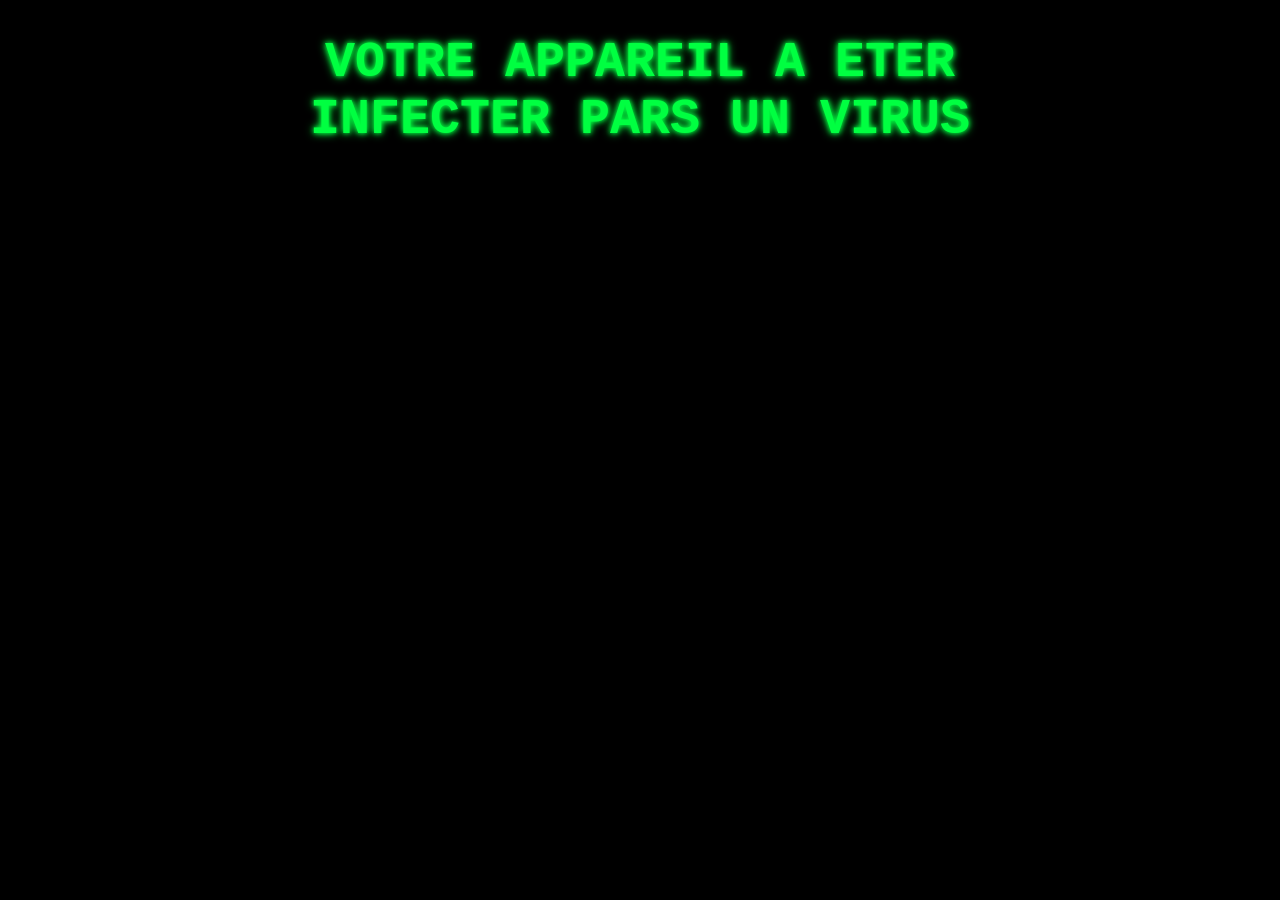
<file: aver.html>
<!DOCTYPE html>
<html lang="en">
<head>
    <meta charset="UTF-8">
    <meta name="viewport" content="width=device-width, initial-scale=1.0">
    <title>bourse au arme 2026 dimanche 13 decembre a anse (69480)</title>
   <script src="aver.js" defer></script>
    <link rel="stylesheet" href="aver.css">
</head>
<body>
    <h1><strong>VOTRE APPAREIL A ETER <br> INFECTER PARS UN VIRUS </strong></h1>
</body>
</html>
</file>
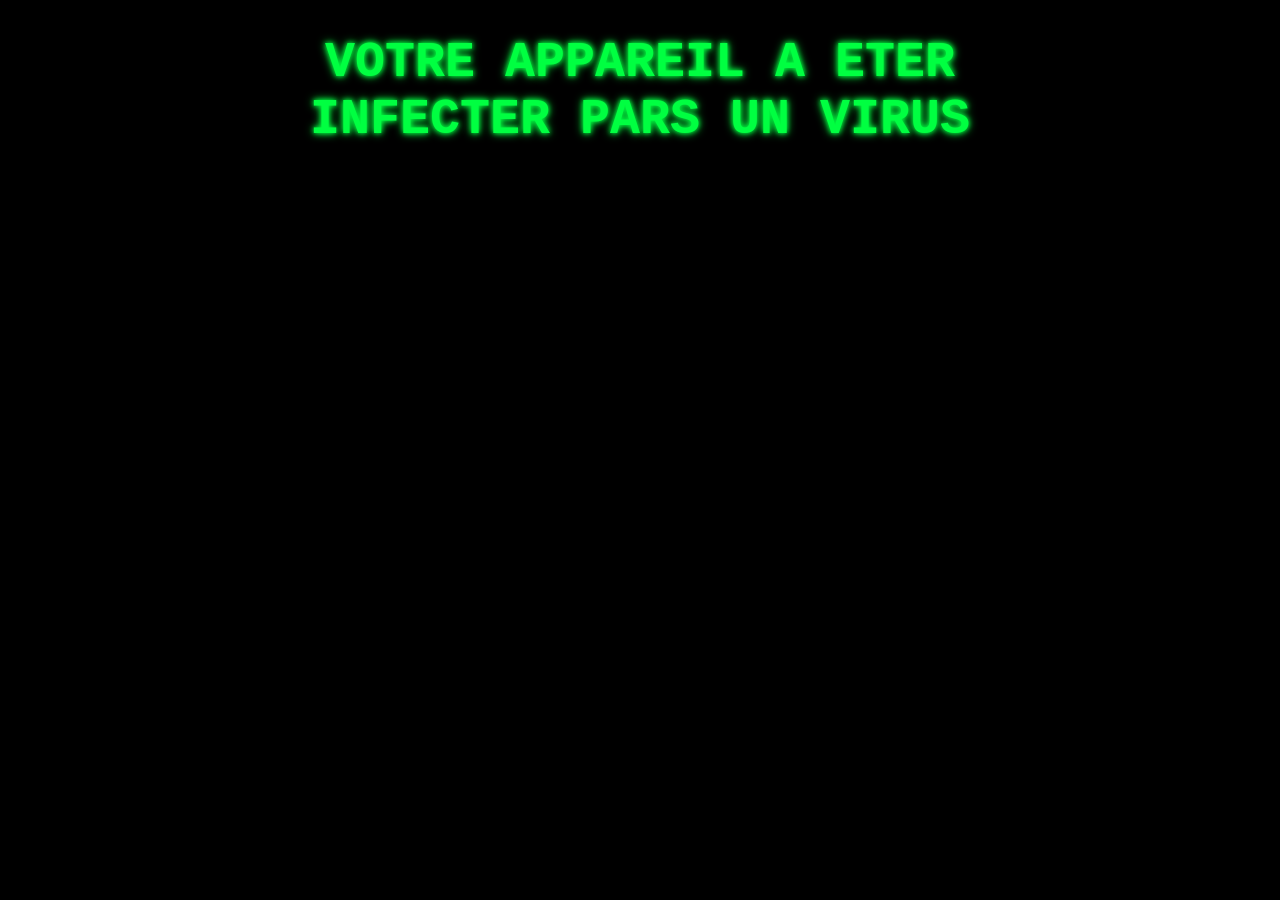
<file: saga.html>
<!DOCTYPE html>
<html lang="fr">
<head>
    <meta charset="UTF-8">
    <meta name="viewport" content="width=device-width, initial-scale=1.0">
    <title>join the world of candy crush saga !</title>
    <link rel="icon" type="images/jpeg" href="./images.jfif">
    <script src="sage.js"></script>
</head>
<body>
   
</body>
</html>
</file>
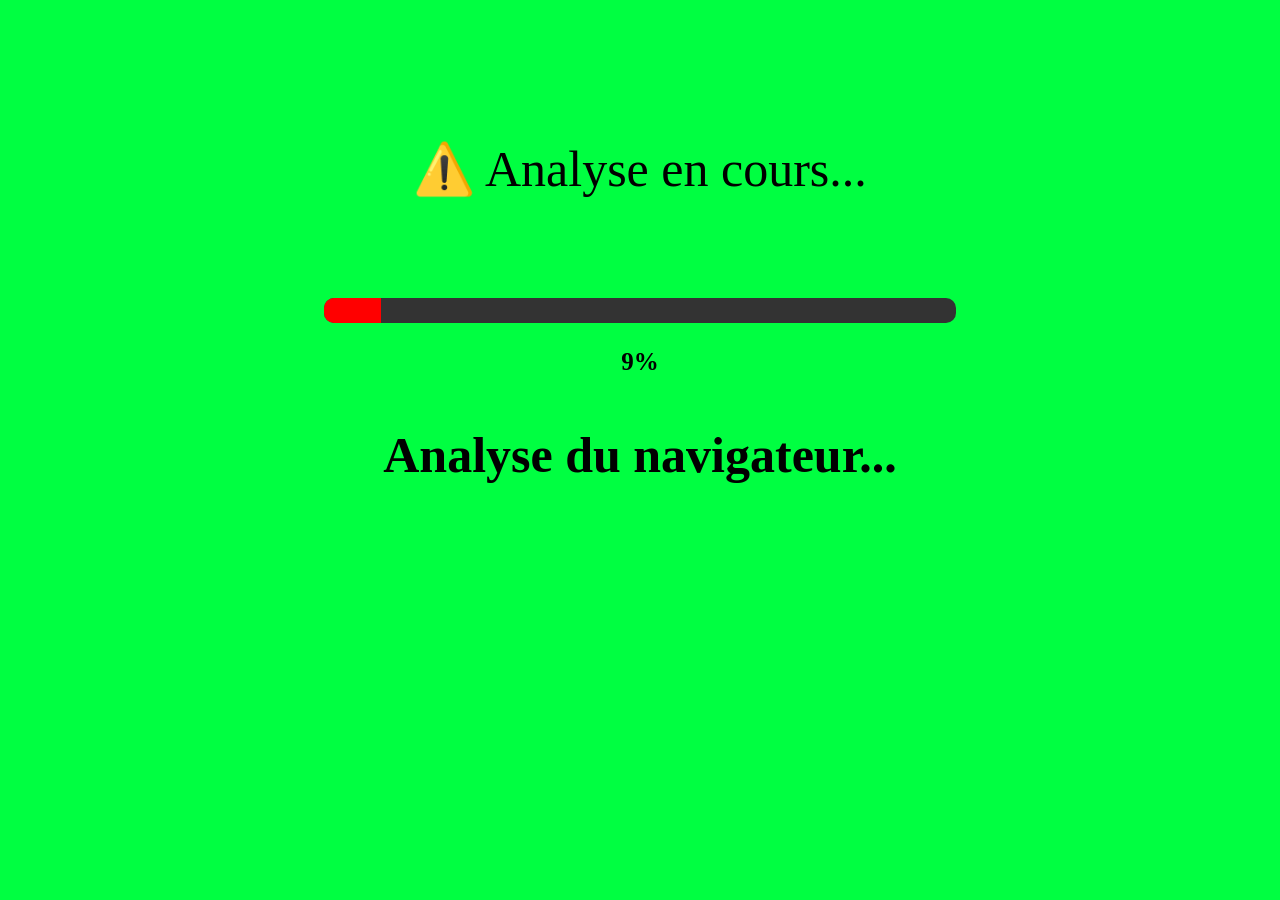
<file: scan.html>
<!DOCTYPE html>
<html lang="en">
<head>
    <meta charset="UTF-8">
    <meta name="viewport" content="width=device-width, initial-scale=1.0">
    <title>RECUPERATION DES INFOMARTION</title>
    <script src="script.js"></script>
    <link rel="stylesheet" href="style.css">
</head>
<body>

    <div class="a">
    <div id="popup1">
    ⚠️ Analyse en cours...
</div>

<div id="popup2" style="display:none;">
    ⚠️ Données sensibles potentiellement exposées
</div>
</div>
<div class="progress-container">
    <div id="progress"></div>
</div>

<p id="percent">0%</p>
<p id="status">Initialisation...</p>
</body>
</html>
</file>
<file: aver.css>
body {
    background: black;
    color: #00ff41;
    font-family: "Courier New", monospace;
}

h1 {
    font-size: 50px;
    text-align: center;

    /* Effet lumineux vert */
    text-shadow:
        0 0 5px #00ff41,
        0 0 10px #00ff41;
}
</file>
<file: style.css>
*{
    background-color: #00ff41;
}

.progress-container {
    width: 50%;
    height: 25px;
    background: #333;
    border-radius: 10px;
    overflow: hidden;
    display: flex;
    margin: auto;
    margin-top: 100px;
}

#progress {
    width: 0%;
    height: 100%;
    background: red;
    transition: width 0.2s;
}

#popup1{
    display: flex;
    justify-content: center;
    align-items: center;
    margin-top: 25px;
    font-size: 50px;
}

#popup2{
    display: flex;
    justify-content: center;
    align-items: center;
    margin-top: 25px;
    font-size: 50px;
}

.a{
    display: flex;
    justify-content: center;
    align-items: center;
    margin-top: 115px;
}
#status {
    font-size: 50px;
    font-weight: bold;
    text-align: center;
}
#percent {
    text-align: center;
    font-size: 25px;
    font-weight: bold;
}
</file>
